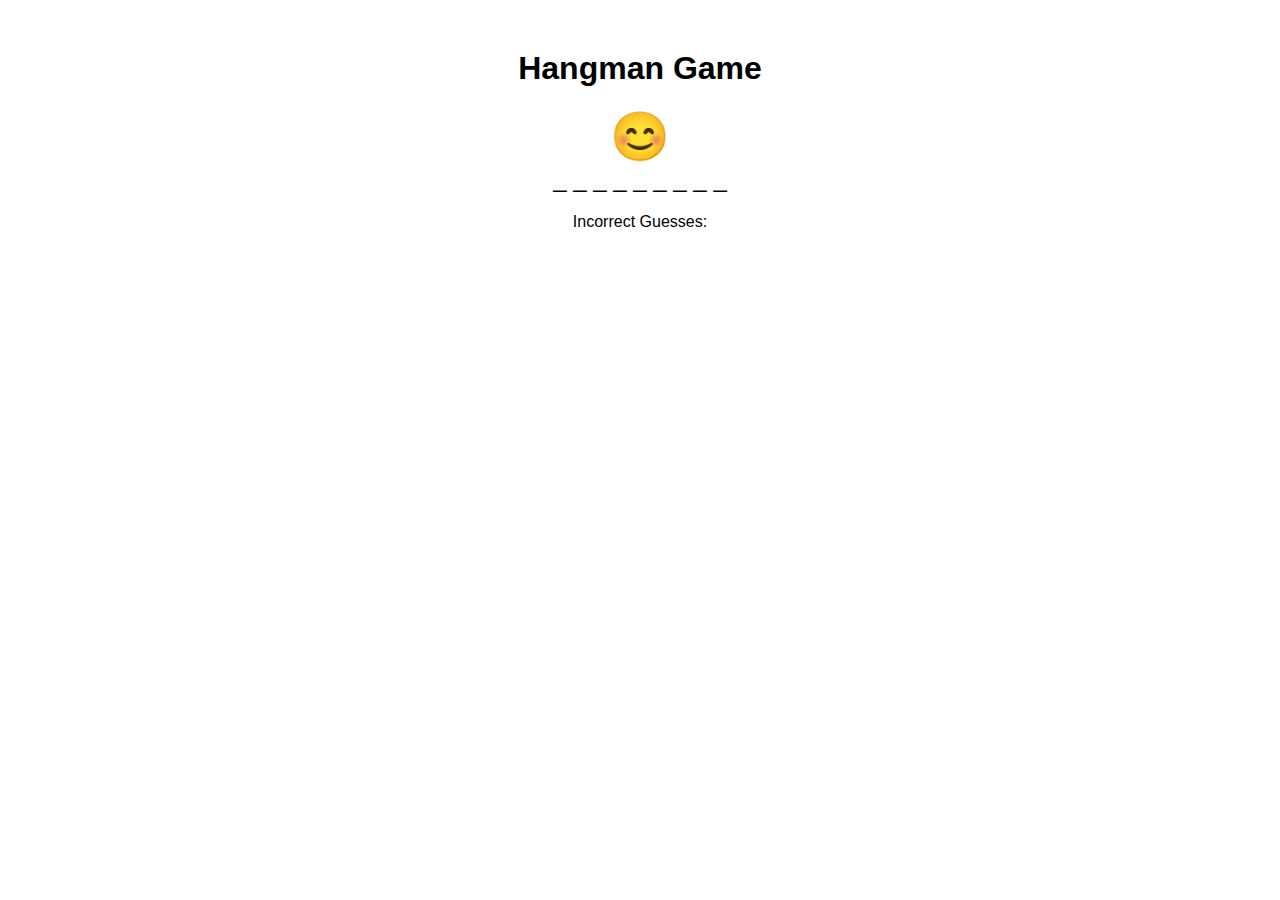
<file: Cherokee/Games/index.html>
<!DOCTYPE html>
<html lang="en">
<head>
  <meta charset="UTF-8">
  <meta name="viewport" content="width=device-width, initial-scale=1.0">
  <title>Hangman Game</title>
  <style>
    body {
      font-family: Arial, sans-serif;
      text-align: center;
      margin: 50px;
    }
    #word-display {
      font-size: 24px;
      margin-bottom: 20px;
    }
    #letters-guessed {
      margin-top: 20px;
    }
    #emoji {
      font-size: 48px;
    }
    #message {
      margin-top: 20px;
    }
    #retry-button, #clue-button {
      padding: 10px 20px;
      font-size: 16px;
      cursor: pointer;
      display: none;
      margin-top: 20px;
      margin: auto;
    }
  </style>
</head>
<body>

  <h1>Hangman Game</h1>
  
  <div id="emoji">😊</div>
  <div id="word-display"></div>
  <div id="letters-guessed"></div>
  <div id="message"></div>
  <button id="retry-button" onclick="resetGame()">Retry</button>
  <button id="clue-button" onclick="giveClue()" disabled>Clue</button>
  
  <script>
    // List of words to choose from
    const words = ["hangman", "javascript", "programming", "developer", "coding"];

    // Select a random word from the list
    let selectedWord = words[Math.floor(Math.random() * words.length)];

    // Array to store correctly guessed letters
    let correctGuesses = new Array(selectedWord.length).fill('_');

    // Array to store incorrectly guessed letters
    let incorrectGuesses = [];

    // Emoji element
    const emojiElement = document.getElementById('emoji');

    // Message element
    const messageElement = document.getElementById('message');

    // Retry button
    const retryButton = document.getElementById('retry-button');

    // Clue button
    const clueButton = document.getElementById('clue-button');

    // Clue limit
    let clueLimit = 3;

    // Display the initial state of the word
    updateWordDisplay();

    // Function to update the word display
    function updateWordDisplay() {
      document.getElementById('word-display').innerHTML = correctGuesses.join(' ');
      document.getElementById('letters-guessed').innerHTML = `Incorrect Guesses: ${incorrectGuesses.join(', ')}`;
    }

    // Event listener for key presses
    document.addEventListener('keypress', function(event) {
      // Check if the pressed key is a letter
      if (event.keyCode >= 97 && event.keyCode <= 122) {
        let guessedLetter = String.fromCharCode(event.keyCode);

        // Check if the guessed letter is in the word
        if (selectedWord.includes(guessedLetter)) {
          // Update correctGuesses array with the correct guesses
          for (let i = 0; i < selectedWord.length; i++) {
            if (selectedWord[i] === guessedLetter) {
              correctGuesses[i] = guessedLetter;
            }
          }
        } else {
          // Add incorrect guesses to the incorrectGuesses array
          incorrectGuesses.push(guessedLetter);

          // Update emoji based on incorrect guesses
          updateEmoji();
        }

        // Check if the player has guessed all the letters
        if (!correctGuesses.includes('_')) {
          displayMessage('Congratulations! You guessed the word!', '😄');
        }

        // Check if the player has used all their chances
        if (incorrectGuesses.length >= 6) {
          displayMessage(`Sorry, you ran out of chances. The word was "${selectedWord}"`, '💀');
        }

        // Show the clue button after one mistake
        if (incorrectGuesses.length === 1 && clueLimit > 0) {
          clueButton.style.display = 'block';
        }

        // Update the display
        updateWordDisplay();
      }
    });

    // Function to update the emoji based on incorrect guesses
    function updateEmoji() {
      if (incorrectGuesses.length === 1) {
        emojiElement.innerHTML = '😐';
      } else if (incorrectGuesses.length === 2) {
        emojiElement.innerHTML = '😕';
      } else if (incorrectGuesses.length === 3) {
        emojiElement.innerHTML = '😟';
      } else if (incorrectGuesses.length === 4) {
        emojiElement.innerHTML = '😢';
      } else if (incorrectGuesses.length === 5) {
        emojiElement.innerHTML = '😷';
      } else if (incorrectGuesses.length === 6) {
        emojiElement.innerHTML = '💀';
        displayMessage(`Sorry, you ran out of chances. The word was "${selectedWord}"`, '💀');
      }
    }

    // Function to display a message and update the emoji
    function displayMessage(msg, emoji) {
      messageElement.innerHTML = msg;
      emojiElement.innerHTML = emoji;
      retryButton.style.display = 'block';
      clueButton.style.display = 'none'; // Hide the clue button when the game ends
    }

    // Function to give a clue
    function giveClue() {
      // Find the first unrevealed letter in the word and reveal it
      for (let i = 0; i < selectedWord.length; i++) {
        if (correctGuesses[i] === '_' && clueLimit > 0) {
          correctGuesses[i] = selectedWord[i];
          clueLimit--;
          break;
        }
      }

      // Update the display
      updateWordDisplay();

      // Disable the clue button if the clue limit is reached
      if (clueLimit === 0) {
        clueButton.disabled = true;
      }
    }

    // Function to reset the game
    function resetGame() {
      selectedWord = words[Math.floor(Math.random() * words.length)];
      correctGuesses = new Array(selectedWord.length).fill('_');
      incorrectGuesses = [];
      emojiElement.innerHTML = '😊';
      messageElement.innerHTML = '';
      retryButton.style.display = 'none';
      clueButton.style.display = 'none';
      clueButton.disabled = false; // Re-enable the clue button
      clueLimit = 3; // Reset the clue limit
      updateWordDisplay();
    }
  </script>

</body>
</html>
</file>
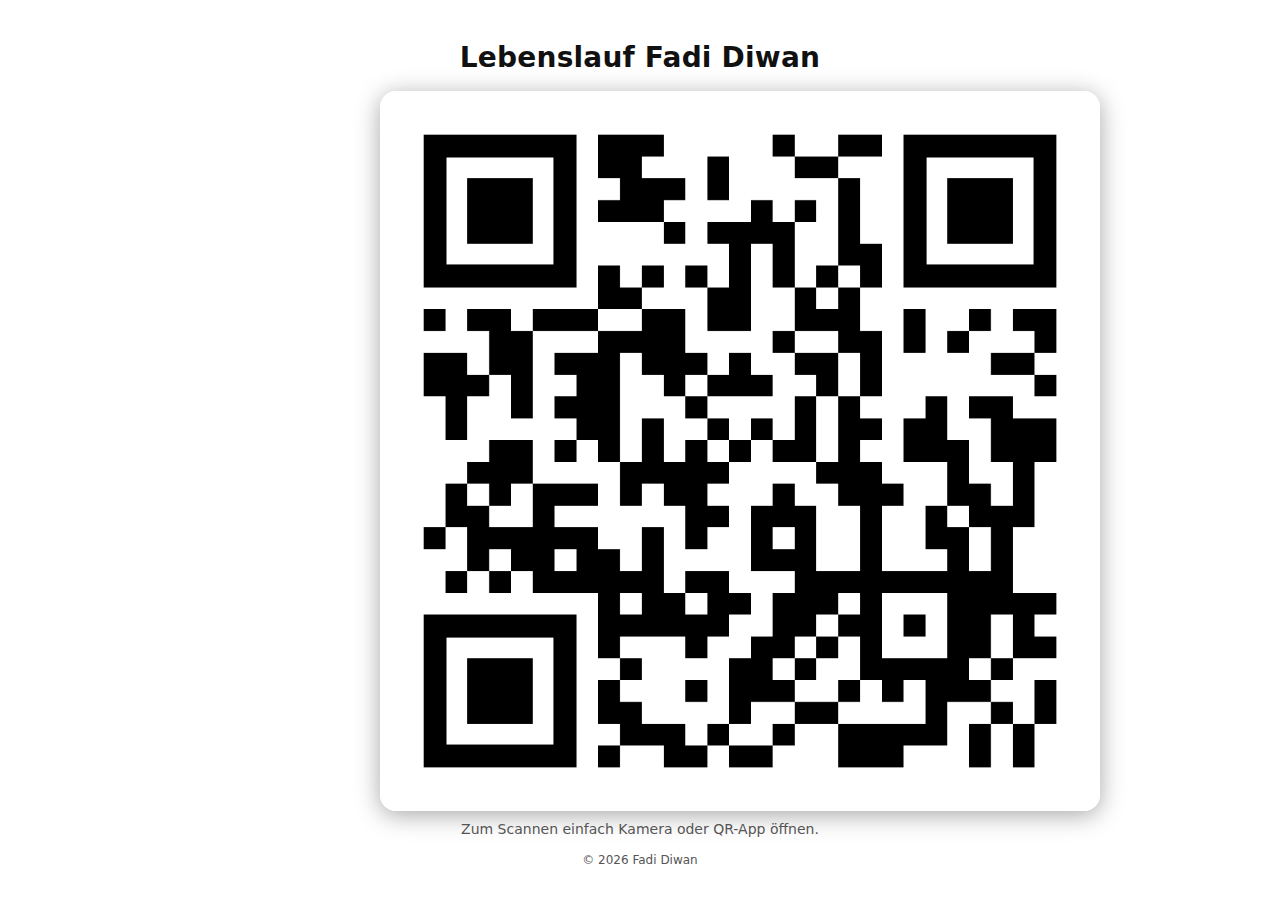
<file: cv.html>
<!doctype html>
<html lang="de">
<head>
  <meta charset="utf-8" />
  <meta name="viewport" content="width=device-width, initial-scale=1, viewport-fit=cover" />
  <meta name="theme-color" content="#0b0b0b" />
  <title>Lebenslauf Fadi Diwan</title>
  <style>
    :root { --bg:#0b0b0b; --fg:#f3f3f3; --muted:#b7b7b7; }
    @media (prefers-color-scheme: light) {
      :root { --bg:#ffffff; --fg:#111111; --muted:#555555; }
    }
    html,body{ height:100%; margin:0; }
    body{
      font-family: ui-sans-serif, system-ui, -apple-system, Segoe UI, Roboto, Helvetica, Arial, "Apple Color Emoji","Segoe UI Emoji";
      background: var(--bg);
      color: var(--fg);
    }
    .wrap{
      min-height:100%;
      padding: env(safe-area-inset-top) 16px env(safe-area-inset-bottom);
      display:grid;
      place-items:center;
    }
    .card{
      width:100%;
      max-width: 520px;
      text-align:center;
    }
    h1{
      font-size: clamp(22px, 5.5vw, 28px);
      line-height:1.2;
      margin: 8px 0 16px;
      letter-spacing: 0.2px;
    }
    p.sub{ color: var(--muted); margin:0 0 16px; font-size: 14px; }
    img.qr{
      display:block;
      width:min(80vmin, 92vw);
      height:auto;
      margin: 8px auto 10px;
      border-radius: 16px;
      box-shadow: 0 4px 24px rgba(0,0,0,0.35);
      image-rendering: crisp-edges;
    }
    footer{ margin-top:14px; font-size:12px; color:var(--muted); }
    a { color: inherit; }
  </style>
</head>
<body>
  <main class="wrap">
    <section class="card" aria-label="QR-Code zum Lebenslauf">
      <h1>Lebenslauf Fadi Diwan</h1>
      <!-- Replace qr.png with your actual QR code file name. Keep it in the same folder as this HTML file. -->
      <img class="qr" src="qr2.png" alt="QR-Code zum Download meines Lebenslaufs (PDF)" />
      <p class="sub" aria-hidden="true">Zum Scannen einfach Kamera oder QR-App öffnen.</p>
      <!-- Optional: add a direct fallback link below. Replace # with your CV URL.  -->
      <!-- <p><a href="https://example.com/Fadi_Diwan_CV.pdf" rel="noopener">Direktlink öffnen</a></p> -->
      <footer>© <span id="y"></span> Fadi Diwan</footer>
    </section>
  </main>
  <script>
    // Set current year automatically
    document.getElementById('y').textContent = new Date().getFullYear();
  </script>
</body>
</html>
</file>
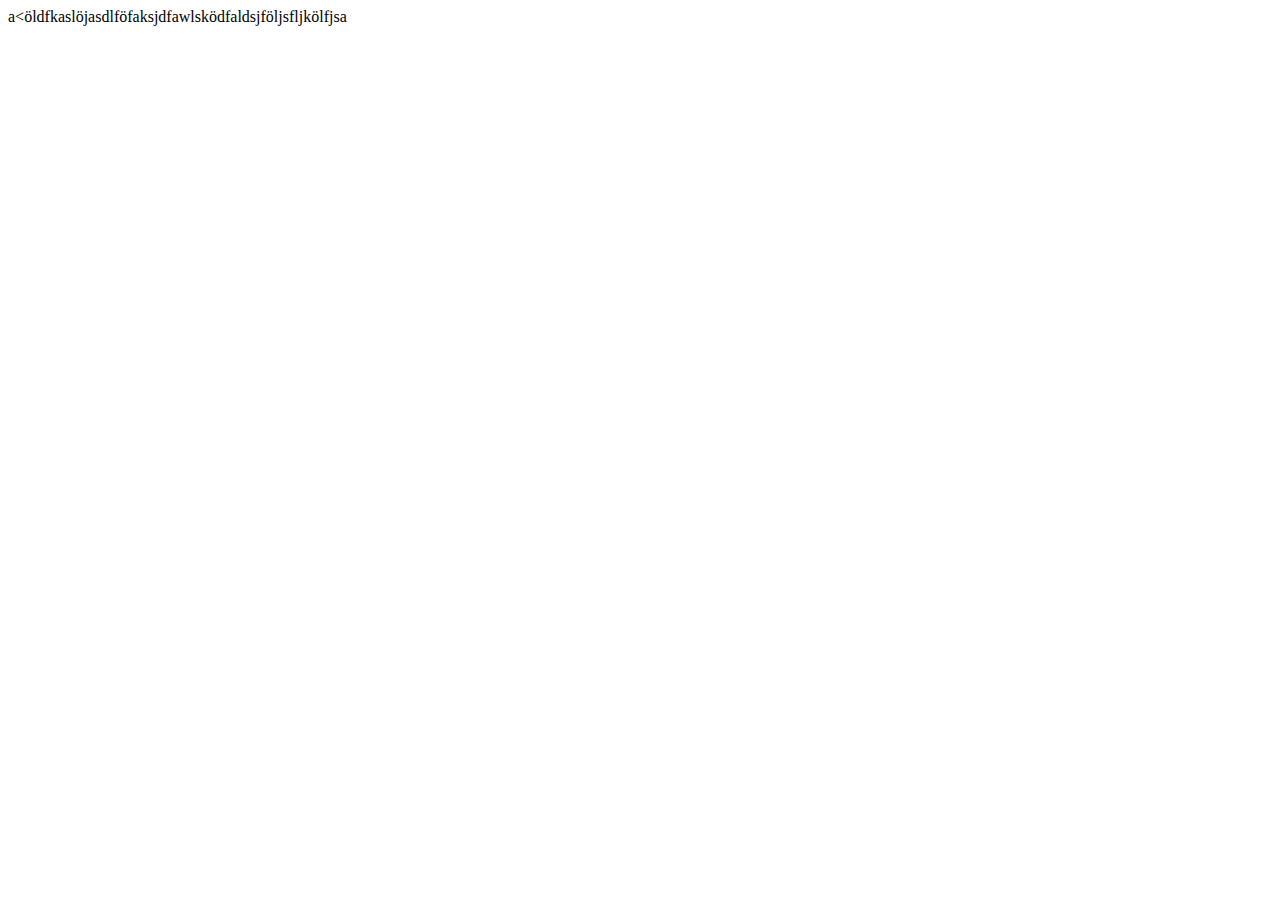
<file: Cherokee/index2.html>
<!DOCTYPE html>
<html lang="en">
<head>
    <meta charset="UTF-8">
    <meta name="viewport" content="width=device-width, initial-scale=1.0">
    <title>Cherokee</title>
</head>
<body>
    a<öldfkaslöjasdlföfaksjdfawlsködfaldsjföljsfljkölfjsa
</body>
</html>
</file>
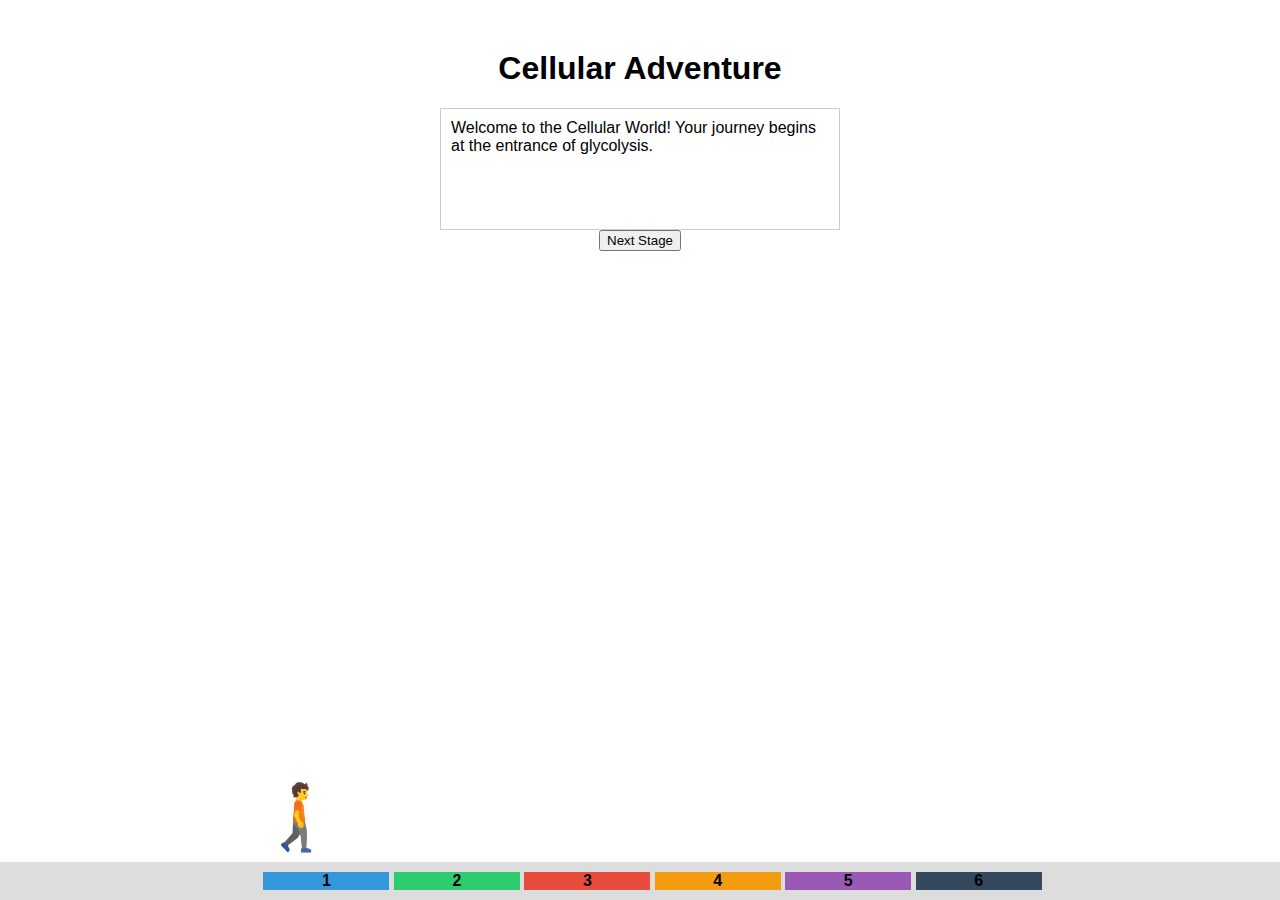
<file: Cherokee/Games/index2.html>
<!DOCTYPE html>
<html lang="en">
<head>
    <meta charset="UTF-8">
    <meta name="viewport" content="width=device-width, initial-scale=1.0">
    <title>Cellular Adventure</title>
    <style>
        body {
            font-family: 'Arial', sans-serif;
            text-align: center;
            margin: 50px;
        }

        #game-container {
            width: 400px;
            margin: 0 auto;
        }

        #output {
            text-align: left;
            border: 1px solid #ccc;
            padding: 10px;
            min-height: 100px;
        }


        #stages {
            position: absolute;
            background-color: #ddd;
            bottom: 0;
            left: 0;
            right: 0;
            padding: 10px;
        }

        .stage {
            display: inline-block;
            width: 10%;
            height: 60%;
            font-weight: bold;
            position: relative;
        }

        #car {
            bottom: 5%;
            font-size: 400%;
            transform: scaleX(-1);
            position: absolute;
            left: 20%;
            transition: left 0.5s ease; /* Smooth transition for the car movement */
        }

        /* Styles for each stage */
        #stage1 { background-color: #3498db;left: 1% }
        #stage2 { background-color: #2ecc71; left: 1%}
        #stage3 { background-color: #e74c3c; left: 1%}
        #stage4 { background-color: #f39c12; left: 1%}
        #stage5 { background-color: #9b59b6; left: 1%}
        #stage6 { background-color: #34495e; left: 1%}
    </style>
</head>
<body>

<div id="game-container">
    <h1>Cellular Adventure</h1>
    <div id="output">Welcome to the Cellular World! Your journey begins at the entrance of glycolysis.</div>
    <div id="road"></div>
    <div id="stages">
        <div id="stage1" class="stage">1</div>
        <div id="stage2" class="stage">2</div>
        <div id="stage3" class="stage">3</div>
        <div id="stage4" class="stage">4</div>
        <div id="stage5" class="stage">5</div>
        <div id="stage6" class="stage">6</div>
    </div>
    <div id="car">🚶</div>
    <button onclick="chooseNextStage()">Next Stage</button>
</div>

<script>
    let currentStage = 0;

    function chooseNextStage() {
        if (currentStage < 6) { // Adjust the condition based on the number of stages
            currentStage++;
            updateGame();
        } else {
            document.getElementById("output").innerHTML = "<p>Congratulations! You have completed the journey.</p>";
        }
    }

    function updateGame() {
        const car = document.getElementById("car");

        // Update the car position on the road
        car.style.left = (currentStage * 10 + 10) + "%"; // Adjust the position based on the number of stages

        // Optional: Highlight the current stage on the road
        const stages = document.getElementsByClassName("stage");
        for (let i = 0; i < stages.length; i++) {
            stages[i].style.backgroundColor = (i === currentStage) ? "#f00" : "#aaa";
        }
    }
</script>

</body>
</html>
</file>
